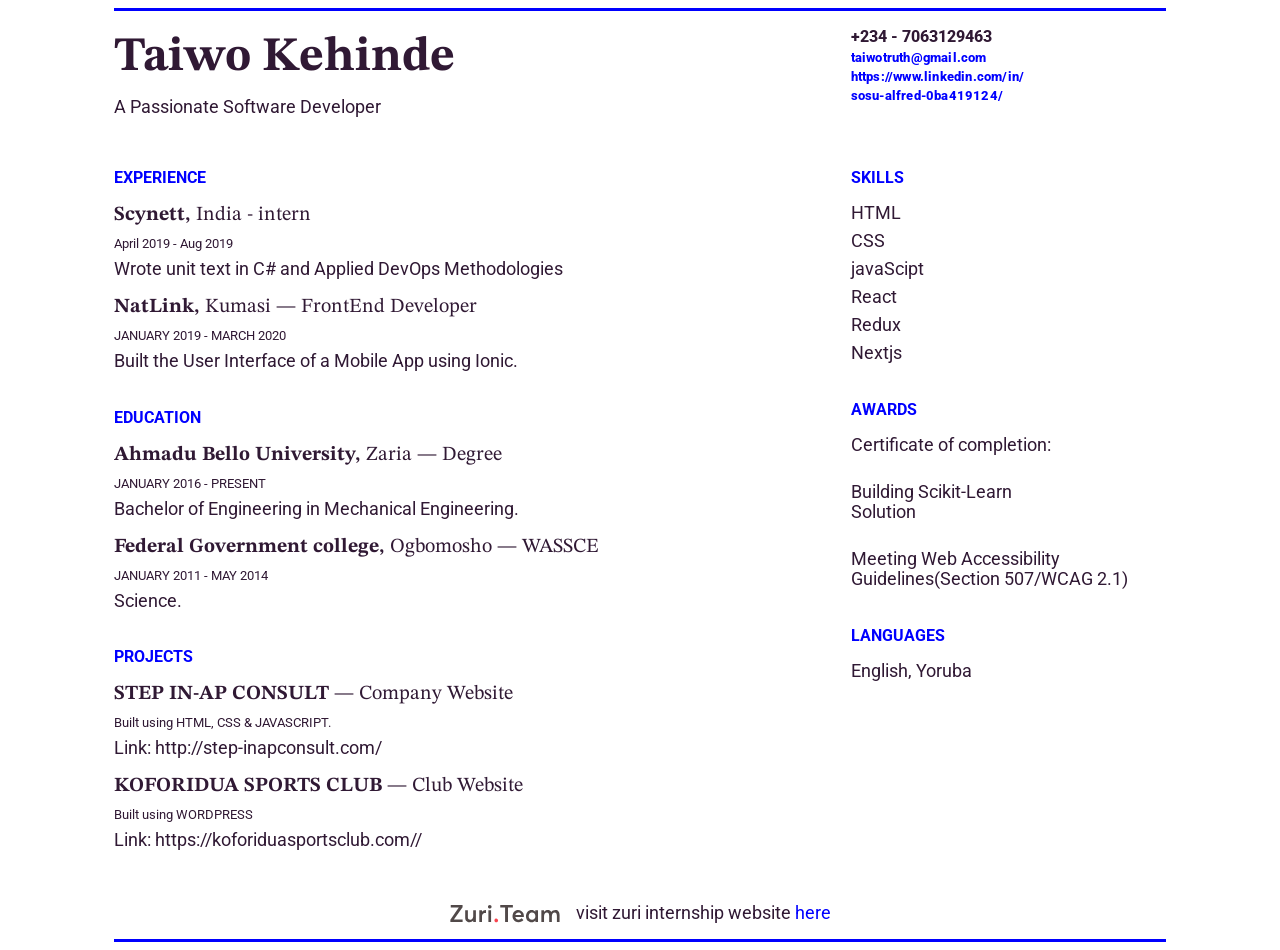
<file: index.html>
<!DOCTYPE html>
<html lang="en">
  <head>
    <meta charset="UTF-8" />
    <meta http-equiv="X-UA-Compatible" content="IE=edge" />
    <meta name="viewport" content="width=div, initial-scale=1.0" />
    <link rel="stylesheet" href="./Styles/resume.css" />
    <link rel="stylesheet" href="./Styles/media-query.css">
    <link rel="preconnect" href="https://fonts.googleapis.com" />
    <link rel="preconnect" href="https://fonts.gstatic.com" crossorigin />
    <link
      href="https://fonts.googleapis.com/css2?family=Roboto:wght@100;300;400;500;700;900&family=STIX+Two+Text:wght@400;500;600;700&display=swap"
      rel="stylesheet"
    />
    <title>My Resume</title>
  </head>

  <body>
    <div class="container">
      <header>
        <div class="introduction">
          <h1>Taiwo Kehinde</h1>
          <p>A Passionate Software Developer</p>
        </div>
        <div class="contact">
          <p class="phone-no">+234 - 7063129463</p>
          <p class="email">taiwotruth@gmail.com</p>
          <p class="linkin">
            https://www.linkedin.com/in/<br />sosu-alfred-0ba419124/
          </p>
        </div>
      </header>
      <section class="resume-container">
        <!-- my-left column -->
        <div class="resume-left">
          <div class="experience">
            <h6 class="column-header">EXPERIENCE</h6>
            <div>
              <h4>Scynett, <span>India - intern</span></h4>
              <p class="small">April 2019 - Aug 2019</p>
              <p class="medium">
                Wrote unit text in C# and Applied DevOps Methodologies
              </p>
            </div>
            <div>
              <h4>NatLink, <span>Kumasi — FrontEnd Developer</span></h4>
              <p class="small">JANUARY 2019 - MARCH 2020</p>
              <p class="medium">
                Built the User Interface of a Mobile App using Ionic.
              </p>
            </div>
          </div>
          <div class="education">
            <h6 class="column-header">EDUCATION</h6>
            <div>
              <h4>Ahmadu Bello University,<span> Zaria — Degree</span></h4>
              <p class="small">JANUARY 2016 - PRESENT</p>
              <p class="medium">
                Bachelor of Engineering in Mechanical Engineering.
              </p>
            </div>
            <div>
              <h4>
                Federal Government college,<span> Ogbomosho — WASSCE</span>
              </h4>
              <p class="small">JANUARY 2011 - MAY 2014</p>
              <p class="medium">Science.</p>
            </div>
          </div>
          <div class="projects">
            <h6 class="column-header">PROJECTS</h6>
            <div>
              <h4>STEP IN-AP CONSULT <span>— Company Website</span></h4>
              <p class="small">Built using HTML, CSS & JAVASCRIPT.</p>
              <p>Link: http://step-inapconsult.com/</p>
            </div>
            <div>
              <h4>KOFORIDUA SPORTS CLUB<span> — Club Website</span></h4>
              <p class="small">Built using WORDPRESS</p>
              <p>Link: https://koforiduasportsclub.com//</p>
            </div>
          </div>
        </div>
        <!-- my right column -->
        <div class="resume-right">
          <div class="skill">
            <h6 class="column-header">SKILLS</h6>
            <p>HTML</p>
            <p>CSS</p>
            <p>javaScipt</p>
            <p>React</p>
            <p>Redux</p>
            <p>Nextjs</p>
          </div>
          <div class="awards">
            <h6 class="column-header">AWARDS</h6>
            <p>Certificate of completion:</p>
            <p>Building Scikit-Learn<br />Solution</p>
            <p>Meeting Web Accessibility Guidelines(Section 507/WCAG 2.1)</p>
          </div>
          <div class="languages">
            <h6 class="column-header">LANGUAGES</h6>
            <p>English, Yoruba</p>
          </div>
        </div>
      </section>
      <div class="hng-logo">
        <img src="./IMGnSVG/zuri-logo-full.svg" alt="hng-logo" />
        <p>
          visit zuri internship website <a href="https://zuri.team/">here</a>
        </p>
      </div>
    </div>
  </body>
</html>
</file>
<file: Styles/resume.css>
:root {
  font-family: "Roboto", sans-serif;
  font-size: 16px;
  color: #301934;
  box-sizing: border-box;
}
h1,
h4,
h6,
p {
  margin: 0;
}

p{
    font-size: 1.1rem;
}
h1 {
    font-family: "STIX Two Text", serif;
  font-size: 3rem;
  margin-bottom: 0.6rem;
}
h4{
    font-family: "STIX Two Text", serif;
    font-size: 1.25rem;
}

h4 span{
    font-weight: 400;
}
.container {
  border-bottom: 3px solid blue;
  border-top: 3px solid blue;
  padding-top: 1rem;
  padding-bottom: 1rem;
  width: 83.3%;
  margin: auto;
}
/* header */

header {
  display: flex;
  flex: 1;
  margin-bottom: 3.2rem;
}

.introduction{
  width: 70%;
}
.contact {
  width: 30%;
}

/* resume-container */

.column-header {
    font-size: 1rem;
  margin-bottom: 1rem;
  color: blue;
}
.resume-container {
  display: flex;
  flex: 1;
}

.resume-left{
    width: 70%;
}
.resume-right {
  width: 30%;
}

.resume-left > div,
.resume-right > div {
  margin-bottom: 2.3rem;
}

.resume-left > div > div *,
.resume-right p {
  margin-bottom: 0.5rem;
}
.resume-left > div > div:nth-child(2) {
  margin-bottom: 1rem;
}


.small {
  font-size: 0.8rem;
}

.linkin,
.email {
  color: blue;
  font-size: 0.8rem;
  font-weight: 800;
  line-height: 1.2rem;
  letter-spacing: 0.2px;
}

.phone-no {
  font-size: 1rem;
  font-weight: 800;
  margin-bottom: 0.1rem;
}

.awards p{
margin-bottom: 1.7rem;
}

/* logo */

.hng-logo{
  margin-top: 1rem;
  display: flex;
  align-items: center;
  justify-content: center;
}
.hng-logo p{
  font-size: 1.1rem;
  margin-left: 1rem;
}

.hng-logo a{
  text-decoration: none;
  color: blue;
}
</file>
<file: Styles/media-query.css>
@media all and (max-width: 1200px) {
}

@media all and (max-width: 991px) {
  :root {
    font-size: 14px;
  }
}

@media all and (max-width: 699px) {
  :root {
    font-size: 10px;
  }
}

@media all and (max-width: 590px) {
.medium{
font-size: 0.6rem;
}
.small{
font-size: 0.5rem;
}
h1{
    font-size: 2rem;
}
h4{
    font-size: 1rem;
}
} 
@media all and (max-width: 430px) {


h1{
    font-size: 1.5rem;
}
h4{
    font-size: 0.8rem;
}
.phone-no{
    font-size: 0.69rem;
}
}
</file>
